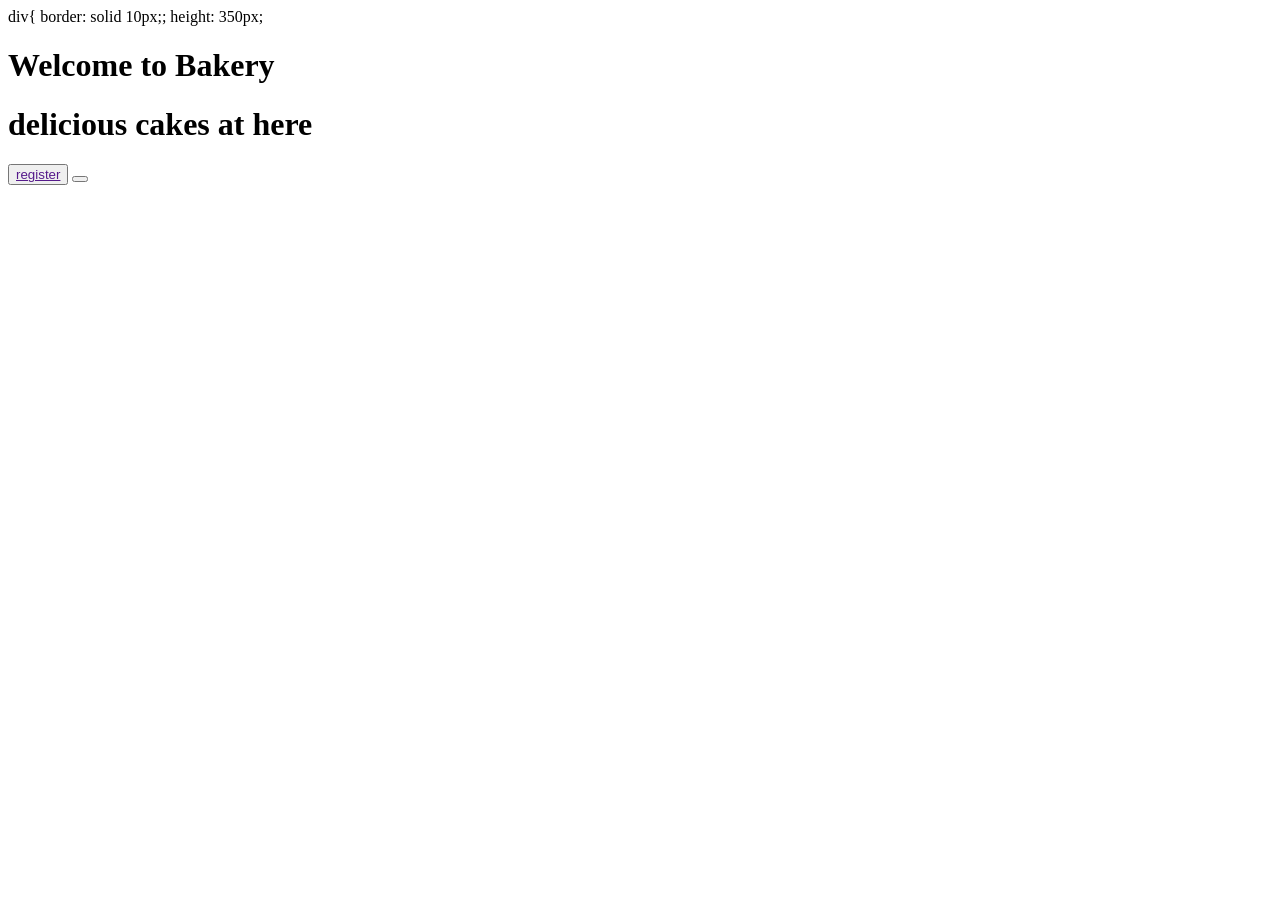
<file: index.html>
<!DOCTYPE html>
<html lang="en">
<head>
    <meta charset="UTF-8">
    <meta name="viewport" content="width=device-width, initial-scale=1.0">
    <title>Document</title>
    <style></style>
        div{
            border: solid 10px;;
            height: 350px;

</head>
<body>
    <h1 id="text1"> Welcome to Bakery</h1>
    <h1 id="text2 ">delicious cakes at here </h1>
    <button> <a href="">register</a></button>
    <button><a href="login.html"><login</login></a></button>

</body>
</html>
</file>
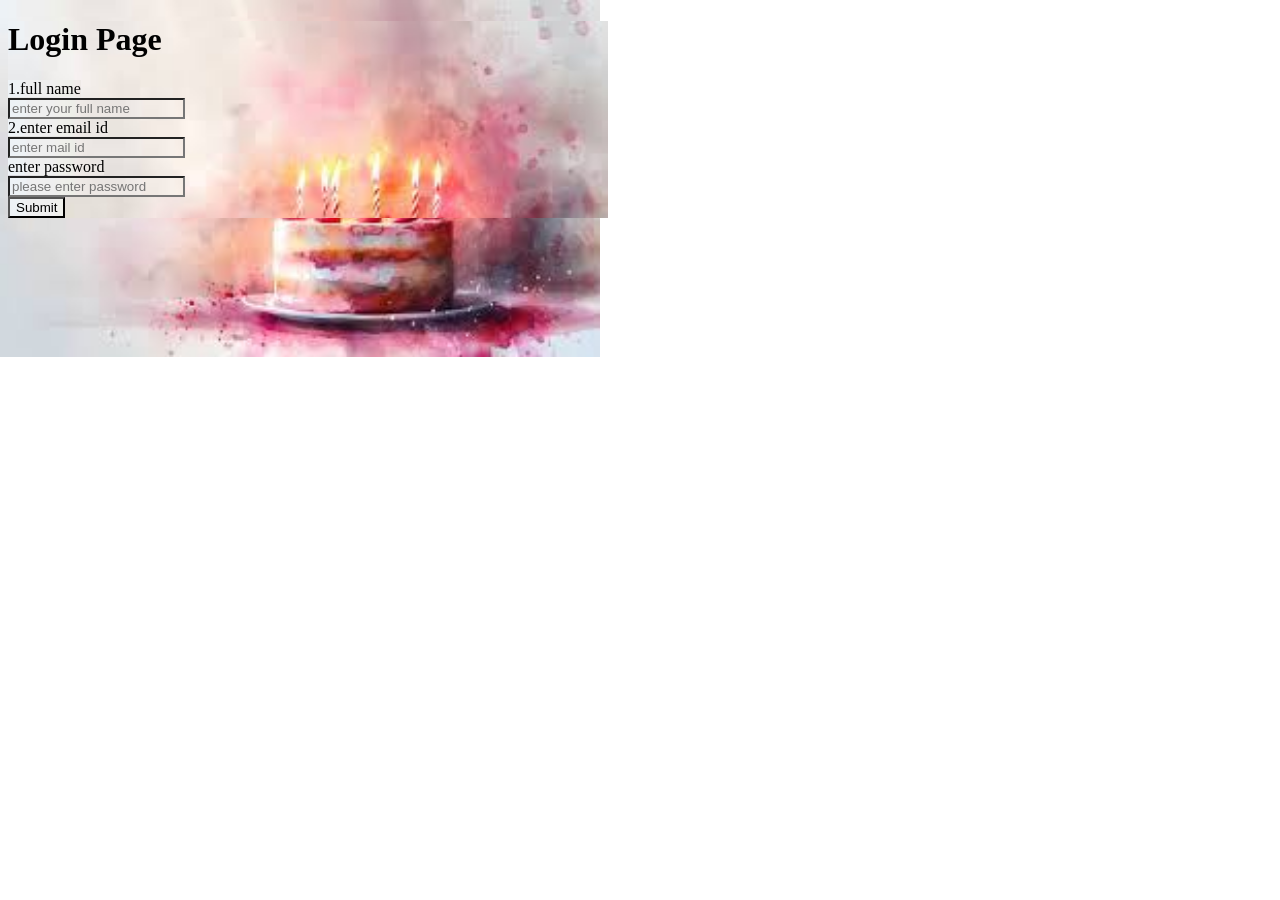
<file: login.html>
<!DOCTYPE html>
<html lang="en">
<head>
    <meta charset="UTF-8">
    <meta name="viewport" content="width=device-width, initial-scale=1.0">
    <title>Login page</title>
    <link rel="stylesheet" href="register.css">
    <link rel="stylesheet" href="login.css">
</head>
<body>
    <form action="">
        <h1>Login Page</h1>
        <label for="">1.full name</label><br>
        <input type="text" placeholder="enter your full name"><br>
        <label for="">2.enter email id</label><br>
        <input type="email" placeholder="enter mail id"><br>
        <label for="">enter password</label><br>
        <input type="password" placeholder="please enter password"><br>
        <button>Submit</button>
    </form>
</body>
</html>
</file>
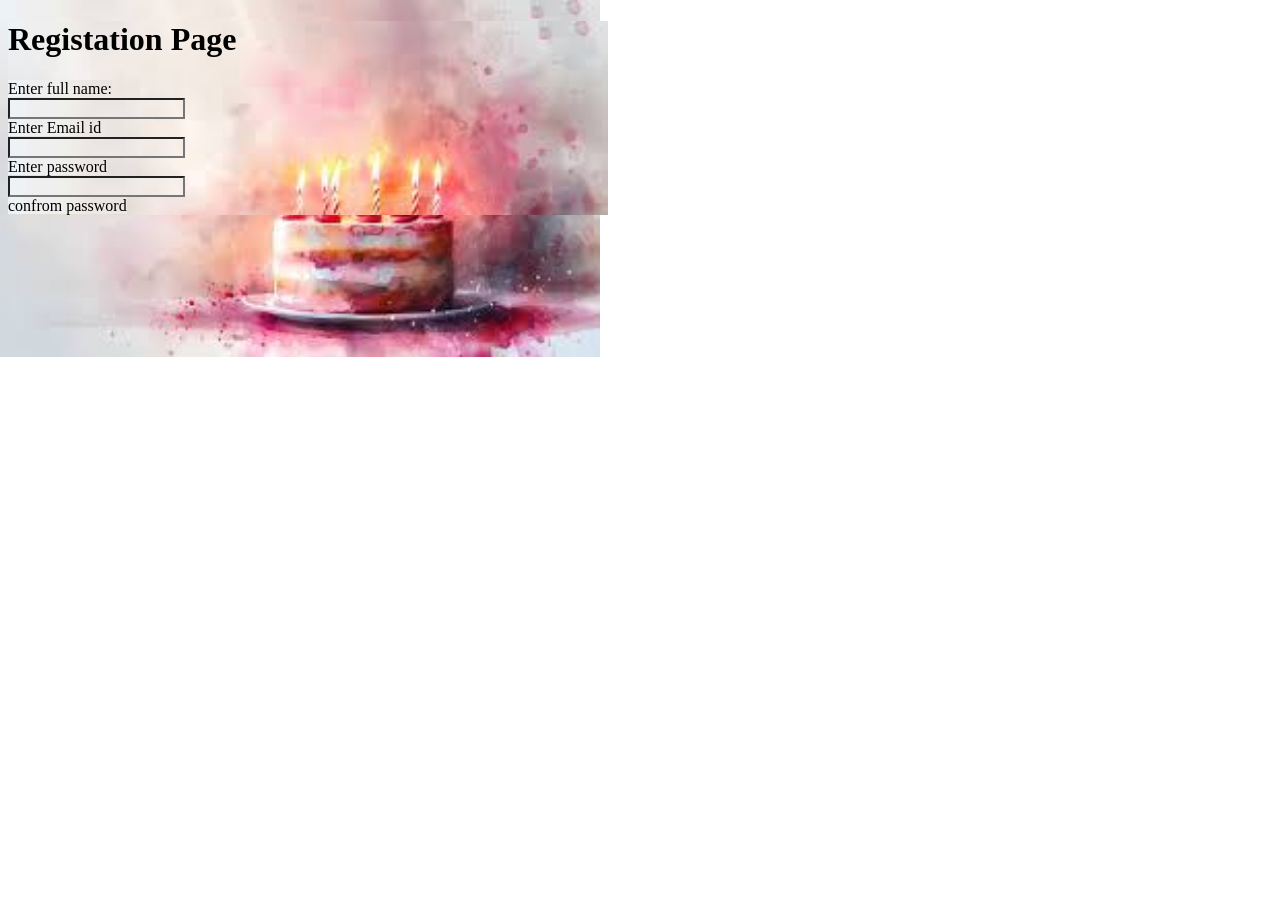
<file: register.html>
<!DOCTYPE html>
<html lang="en">
<head>
    <meta charset="UTF-8">
    <meta name="viewport" content="width=device-width, initial-scale=1.0">
    <title>Registation Page</title>
    <link rel="stylesheet" href="register.css">
</head>
<body>
    <form action="">
        <h1>Registation Page</h1>
        <label">Enter full name:</label><br>
        <input type="text"><br>
        <label for="">Enter Email id</label><br>
        <input type="text"><br>
        <label for="">Enter password</label><br>
        <input type="text"><br>
     <label for="">confrom password</label>
    </form>
</body>
</html>
</file>
<file: register.css>
*{
    background-image:url(bahubali\ cake.jpg);
    background-repeat:no-repeat;
    background-size:600px,400px;

}
]]]
</file>
<file: login.css>
a{
    color: white;
    font-size: 20px;
}
</file>
